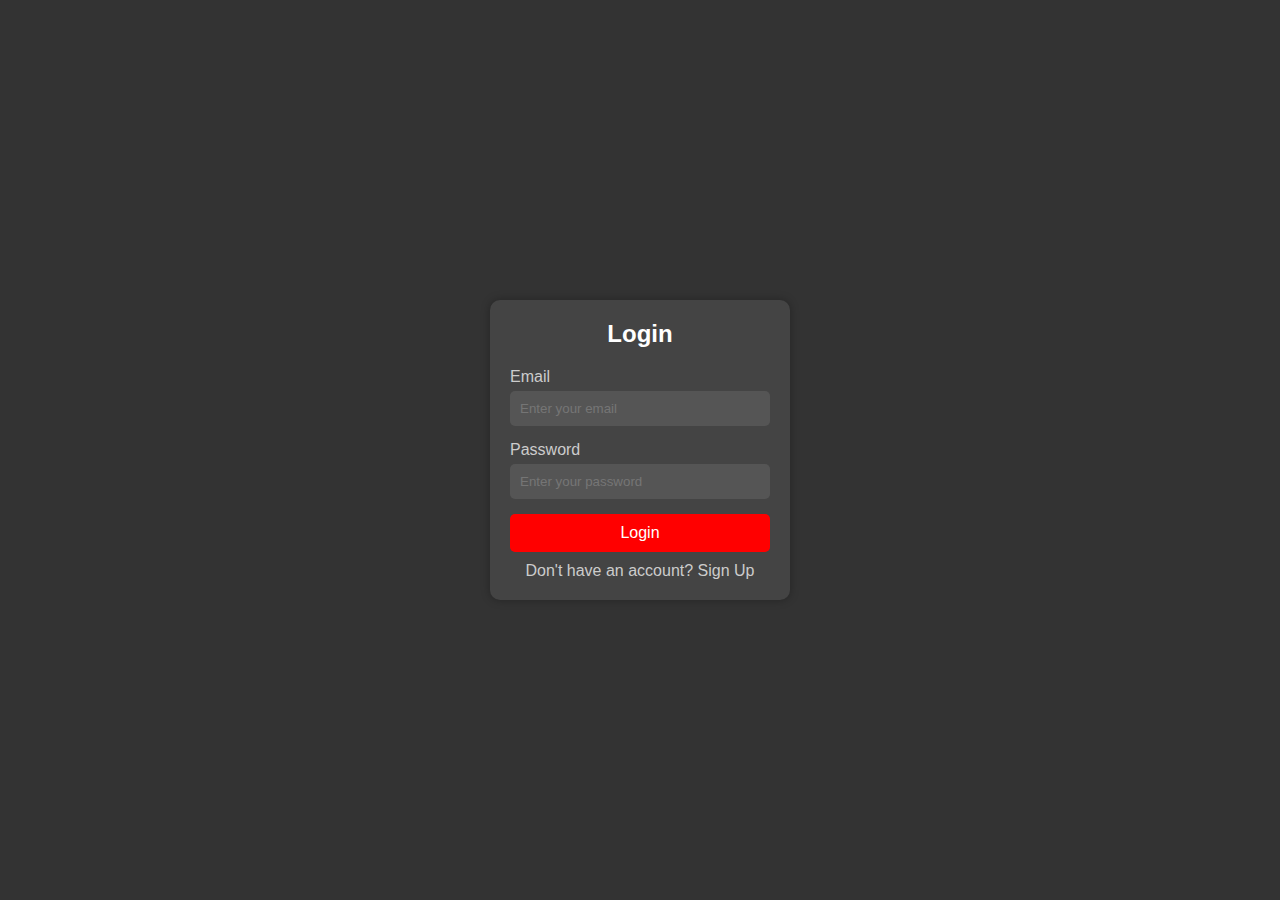
<file: login.html>
<!DOCTYPE html>
<html lang="en">
<head>
    <meta charset="UTF-8">
    <meta name="viewport" content="width=device-width, initial-scale=1.0">
    <title>Login & Sign Up</title>
    <style>
        * {
            margin: 0;
            padding: 0;
            box-sizing: border-box;
            font-family: Arial, sans-serif;
        }

        body {
            display: flex;
            justify-content: center;
            align-items: center;
            height: 100vh;
            background: #333;
        }

        .container {
            background: #444;
            padding: 20px;
            border-radius: 10px;
            width: 300px;
            box-shadow: 0px 0px 10px rgba(0, 0, 0, 0.3);
        }

        h2 {
            text-align: center;
            color: #fff;
            margin-bottom: 20px;
        }

        .input-group {
            margin-bottom: 15px;
        }

        .input-group label {
            display: block;
            color: #ccc;
            margin-bottom: 5px;
        }

        .input-group input {
            width: 100%;
            padding: 10px;
            border: none;
            border-radius: 5px;
            background: #555;
            color: #fff;
        }

        .btn {
            width: 100%;
            padding: 10px;
            background: red;
            border: none;
            color: #fff;
            font-size: 16px;
            border-radius: 5px;
            cursor: pointer;
            transition: 0.3s;
        }

        .btn:hover {
            background: darkred;
        }

        .toggle-link {
            display: block;
            text-align: center;
            margin-top: 10px;
            color: #ccc;
            cursor: pointer;
        }
    </style>
</head>
<body>
    <div class="container" id="loginContainer">
        <h2>Login</h2>
        <div class="input-group">
            <label for="loginEmail">Email</label>
            <input type="email" id="loginEmail" placeholder="Enter your email">
        </div>
        <div class="input-group">
            <label for="loginPassword">Password</label>
            <input type="password" id="loginPassword" placeholder="Enter your password">
        </div>
        <button class="btn">Login</button>
        <span class="toggle-link" onclick="toggleForm()">Don't have an account? Sign Up</span>
    </div>

    <div class="container" id="signupContainer" style="display: none;">
        <h2>Sign Up</h2>
        <div class="input-group">
            <label for="signupName">Name</label>
            <input type="text" id="signupName" placeholder="Enter your name">
        </div>
        <div class="input-group">
            <label for="signupEmail">Email</label>
            <input type="email" id="signupEmail" placeholder="Enter your email">
        </div>
        <div class="input-group">
            <label for="signupPassword">Password</label>
            <input type="password" id="signupPassword" placeholder="Create a password">
        </div>
        <button class="btn">Sign Up</button>
        <span class="toggle-link" onclick="toggleForm()">Already have an account? Login</span>
    </div>

    <script>
        function toggleForm() {
            const loginContainer = document.getElementById('loginContainer');
            const signupContainer = document.getElementById('signupContainer');
            
            if (loginContainer.style.display === 'none') {
                loginContainer.style.display = 'block';
                signupContainer.style.display = 'none';
            } else {
                loginContainer.style.display = 'none';
                signupContainer.style.display = 'block';
            }
        }
    </script>
</body>
</html>
</file>
